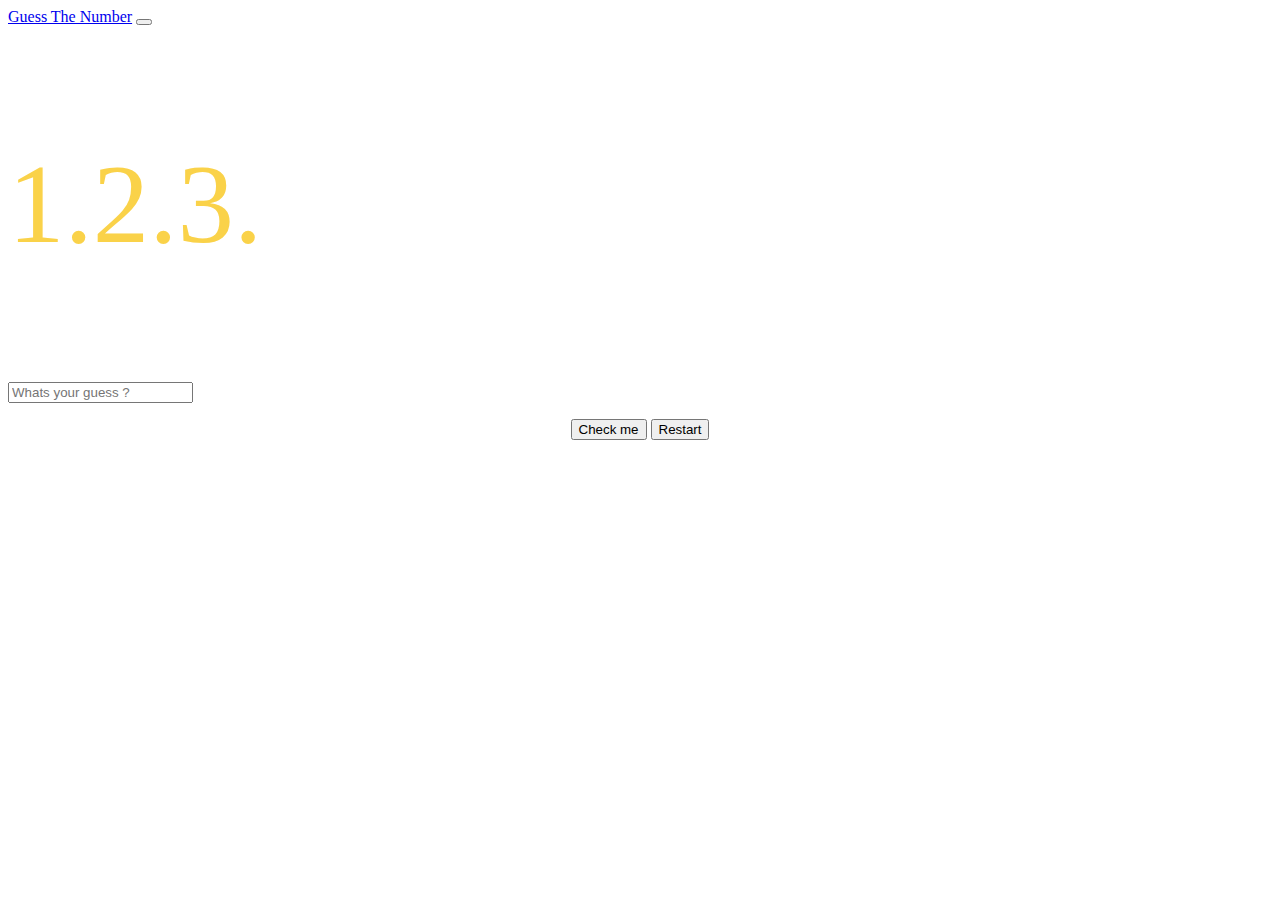
<file: index.html>
<!doctype html>
<html lang="en">

<head>
    <link rel="stylesheet" href="gtn.css">
    <meta charset="utf-8">
    <meta name="viewport" content="width=device-width, initial-scale=1, shrink-to-fit=no">
    <link rel="stylesheet" href="https://cdn.jsdelivr.net/npm/bootstrap@4.5.3/dist/css/bootstrap.min.css"
        integrity="sha384-TX8t27EcRE3e/ihU7zmQxVncDAy5uIKz4rEkgIXeMed4M0jlfIDPvg6uqKI2xXr2" crossorigin="anonymous">

    <title>Hello, world!</title>
</head>

<body>
    <nav class="navbar navbar-expand-lg navbar-dark bg-dark">
        <a class="navbar-brand" href="#">Guess The Number</a>
        <button class="navbar-toggler" type="button" data-toggle="collapse" data-target="#navbarSupportedContent"
            aria-controls="navbarSupportedContent" aria-expanded="false" aria-label="Toggle navigation">
            <span class="navbar-toggler-icon"></span>
        </button>
    </nav>


    <div class="mx-auto" style="width: 200px;">
        <p class="numbers">1.2.3.</p>
    </div>

    
    <div class="mx-auto" style="width: 200px;">
        <div class="input-group mb-3">
            <input id="number-guess" type="text" class="form-control" placeholder="Whats your guess ? "
                aria-label="Username" aria-describedby="basic-addon1">
        </div>

    </div>

    <div class="container"><p id="demo"></p></div>
    
    <p id="random"></p>
    <p class="Bars">
        <button type="button" id="number-submit" class="btn btn-secondary" onkeydown="keycode(key)">Check me </button>
        <button type="button" id="restart-game" class="btn btn-outline-secondary">Restart</button>
    </p>

    <div class="container"><p id="youGuessed"></p></div>
    
   
    
    <script src="gtn.js"></script>

    <script src="https://code.jquery.com/jquery-3.5.1.slim.min.js"
        integrity="sha384-DfXdz2htPH0lsSSs5nCTpuj/zy4C+OGpamoFVy38MVBnE+IbbVYUew+OrCXaRkfj"
        crossorigin="anonymous"></script>
    <script src="https://cdn.jsdelivr.net/npm/bootstrap@4.5.3/dist/js/bootstrap.bundle.min.js"
        integrity="sha384-ho+j7jyWK8fNQe+A12Hb8AhRq26LrZ/JpcUGGOn+Y7RsweNrtN/tE3MoK7ZeZDyx"
        crossorigin="anonymous"></script>


</body>

</html>
</file>
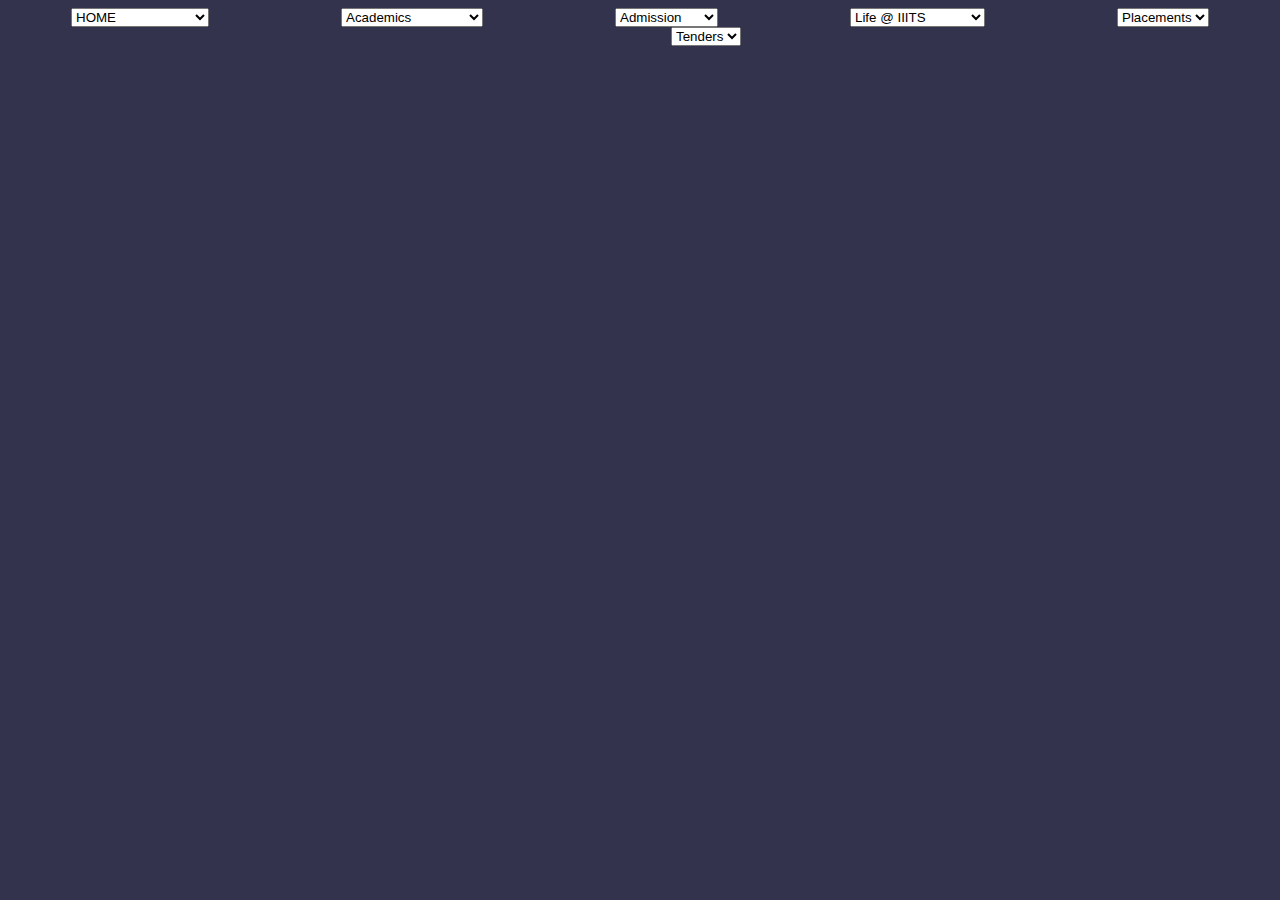
<file: buttons.html>
<!DOCTYPE html>
<html>
<head>
	<title></title>
</head>
<center><body style="background-color: #33334d">
 <select >
  <option style="background-color: #007a99">HOME</option>
  <option>About IIIT Sonepat</option>
  <option>Vision & Mission</option>
  <option>Director's MEssage</option>
  <option>Governance</option>
  <option>IIIT (PPP) Act</option>
 </select>&emsp;&emsp;&emsp;&emsp;&emsp;&emsp;&emsp;&emsp;
  <select>
  <option style="background-color: #007a99">Academics</option>
  <option>Academic Programs</option>
  <option>Syllabus</option>
  <option>Academic Guideline</option>
  <option>Fee & Expenses</option>
  <option>Time-Table</option>
 </select>&emsp;&emsp;&emsp;&emsp;&emsp;&emsp;&emsp;&emsp;
 </select>
  <select>
  <option style="background-color: #007a99">Admission</option>
  <option>Overview</option>
  <option>Notificationns</option>
  <option>Helpline</option>
  </select>&emsp;&emsp;&emsp;&emsp;&emsp;&emsp;&emsp;&emsp;
  </select>
  <select>
  <option style="background-color: #007a99">Life @ IIITS</option>
  <option>Events</option>
  <option>Facilities & Service</option>
  <option>Hostel</option>
  <option>Anti-Ragging</option>
  <option >Sports</option>
 </select>&emsp;&emsp;&emsp;&emsp;&emsp;&emsp;&emsp;&emsp;
 </select>
  <select>
  <option style="background-color: #007a99">Placements</option>
 </select>
 </select>&emsp;&emsp;&emsp;&emsp;&emsp;&emsp;&emsp;&emsp;
  <select>
  <option style="background-color: #007a99">Tenders</option>
 </select></center>
</body>
</html>
</file>
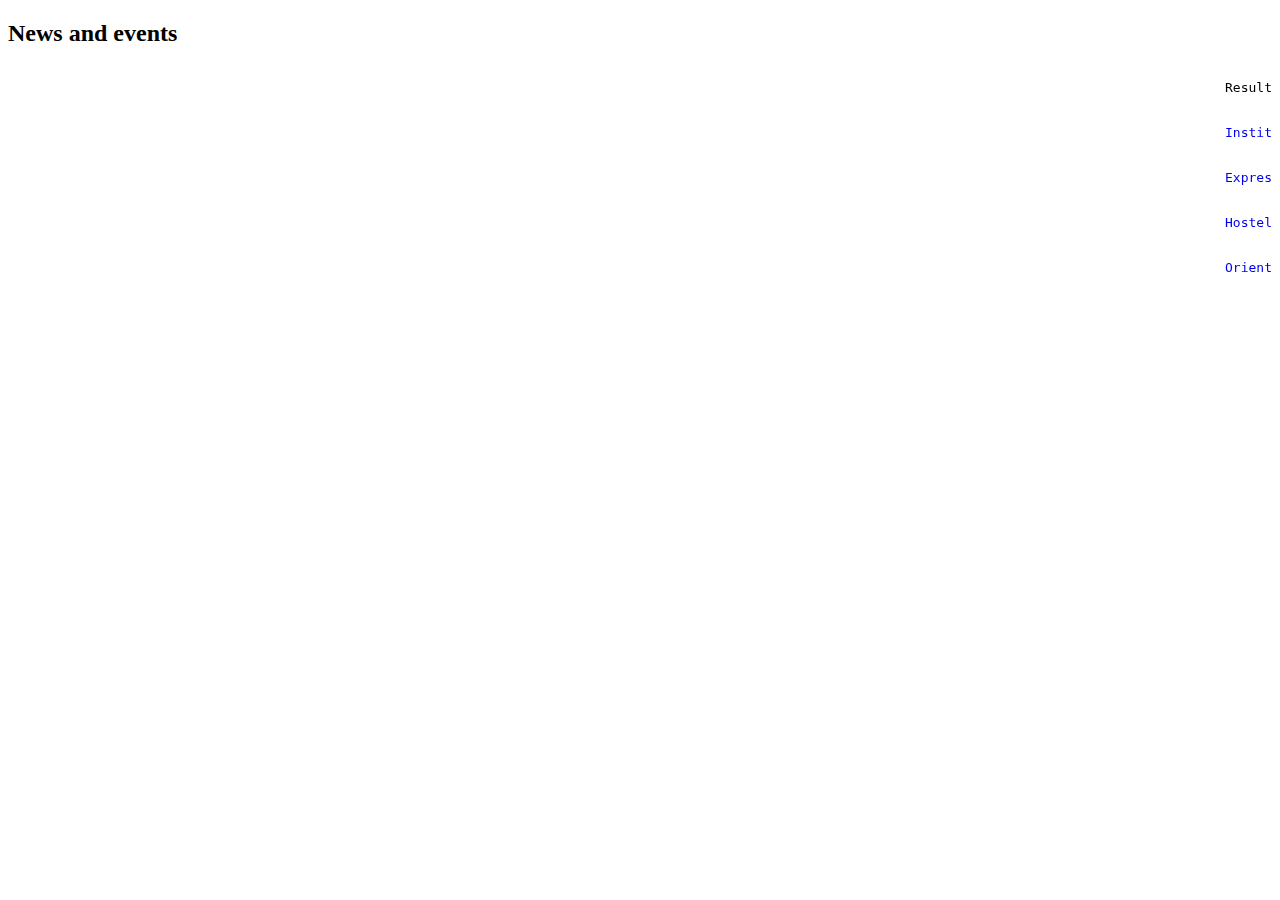
<file: news.html>
<!DOCTYPE html>
<html>
<meta content="width=device-width, initial-scale=1.0">
<head>
	<title>About...</title>
</head>
<body>
	<H2>News and events</H2>
		<marquee><pre>Result Declared !                                </pre></marquee>
		<a href="http://iiitsonepat.ac.in/storage/Institute-Hostel-fee-even-Sem.pdf"  target="-top" style="color-rendering: red" style="color: black"><marquee><pre>Institute and Hostel Fee of Even Semester                          </pre></marquee>
		<a href="http://iiitsonepat.ac.in/tenders"  target="-top"  style="color-rendering: red "><marquee><pre>Expression of Interest<b>(EOI)</b> for hiring of premises for IIIT Sonepat</pre></marquee>
		<a href="http://iiitsonepat.ac.in/storage/fee%20submission%20notice.pdf"  target="-top" style="color-rendering: red" style="color: black"><marquee><pre>Hostel Fees submission notice                                      </pre></marquee>
		
		<a href="http://iiitsonepat.ac.in/storage/notifications/Orientation%20Programme%202019.pdf"  target="-top" style="color-rendering: red" style="color: black"><marquee><pre>Orientation Program 2019                                           </pre></marquee></a>
</body>
</html>
</file>
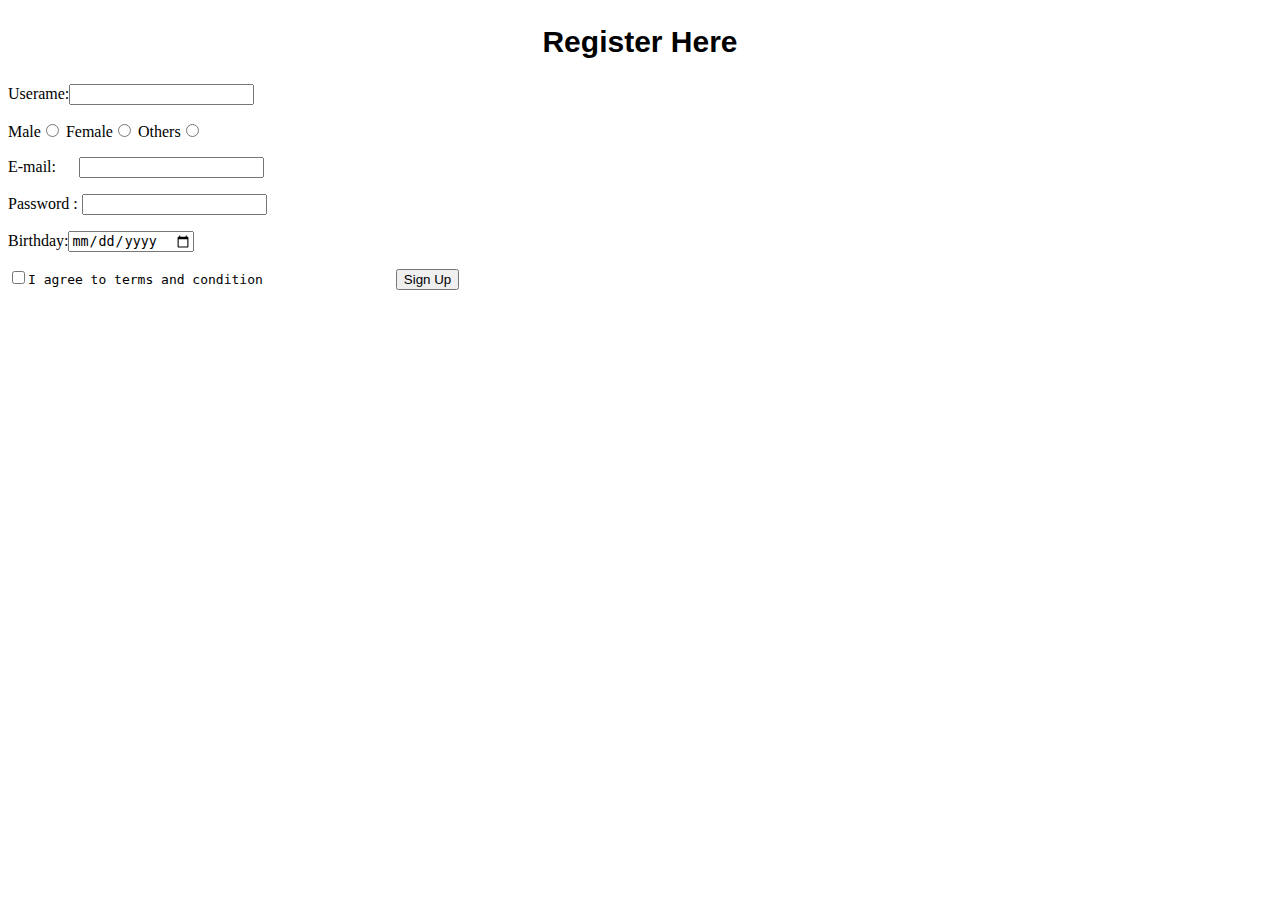
<file: regis.html>
<!DOCTYPE html>
<html>
<head>
	<title>Form Exercise: slides</title>
    <style>
        .re{
            font-family:sans-serif;
            font-size: 30px;
            text-align: center;
        }
    </style>
</head>
<body>
<h2 class="re">Register Here </h2>
Userame:<input type="text" placeholder="" required="true">
<p>
	Male<input type="radio" name="Gender">
	Female<input type="radio" name="Gender">
	Others<input type="radio" name="Gender">
</p>
	<p style="display: inline">E-mail:<pre style="display: inline">   </pre><input type="email" required></p>
	Password : <input type="password" pattern="{5,10}" title="Must contain 5 to 10 characters only" required>

<p>
	Birthday:<input type="date">
</p>
<p>
	<pre><input type="checkbox">I agree to terms and condition                 <button>Sign Up</button> </pre>         
</p>

</body>
</html>
</file>
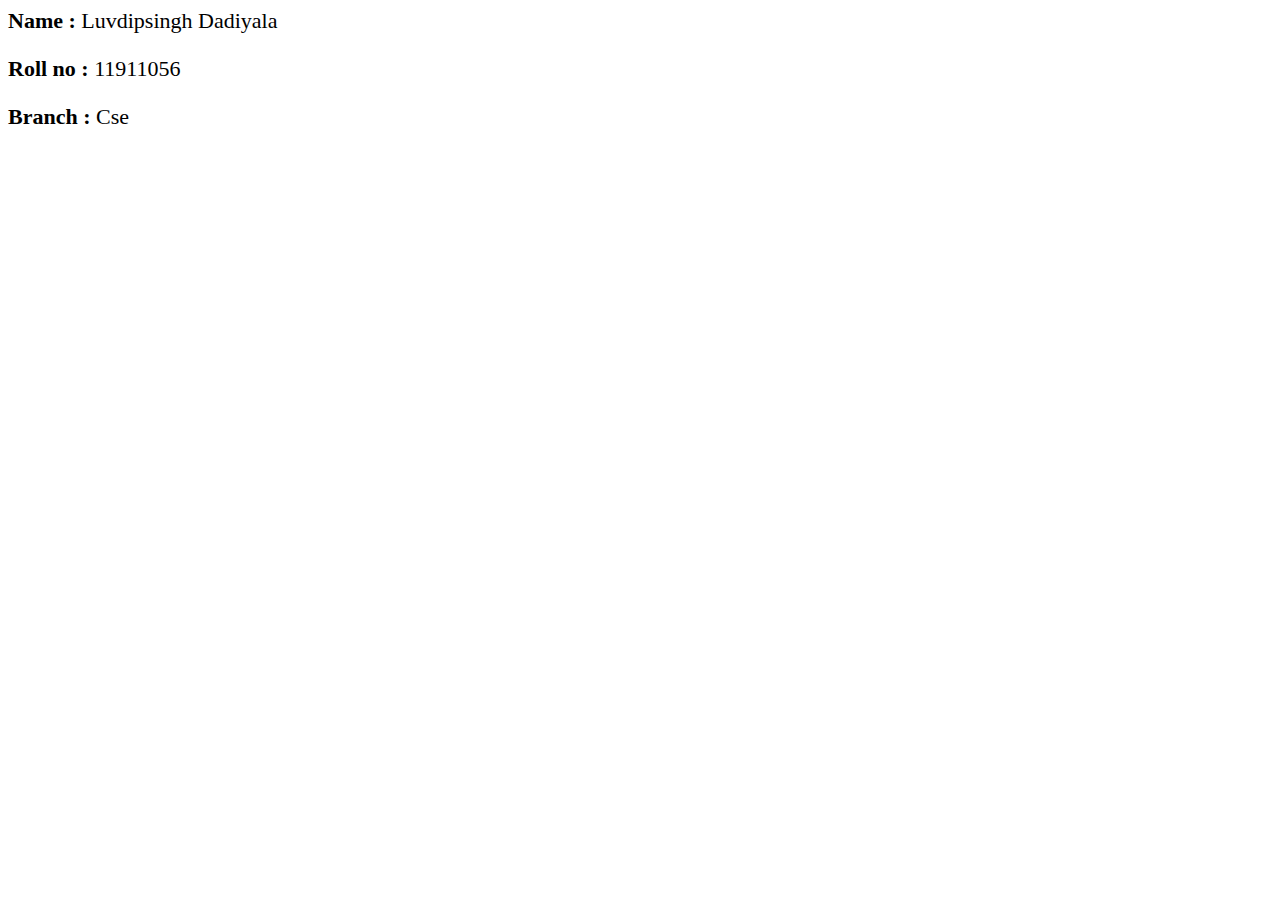
<file: student.html>
<html>
 <head>
     <style>
         .Head{
             font-size: 22px;
             font-family: verdana;
         }
     </style>
</head>
    <body>
        <p class="Head"><b>Name : </b>Luvdipsingh Dadiyala</p>
            <p class="Head"><b>Roll no :</b> 11911056</p>
            <p class="Head"><b>Branch : </b>Cse</p>
    </body>
</html>
</file>
<file: gtn.css>
p.numbers {
    font-size: 113px;
    color:#FAD249;
}

p.Bars{
    text-align: center;
}

#demo{
    text-align: center;
}
</file>
